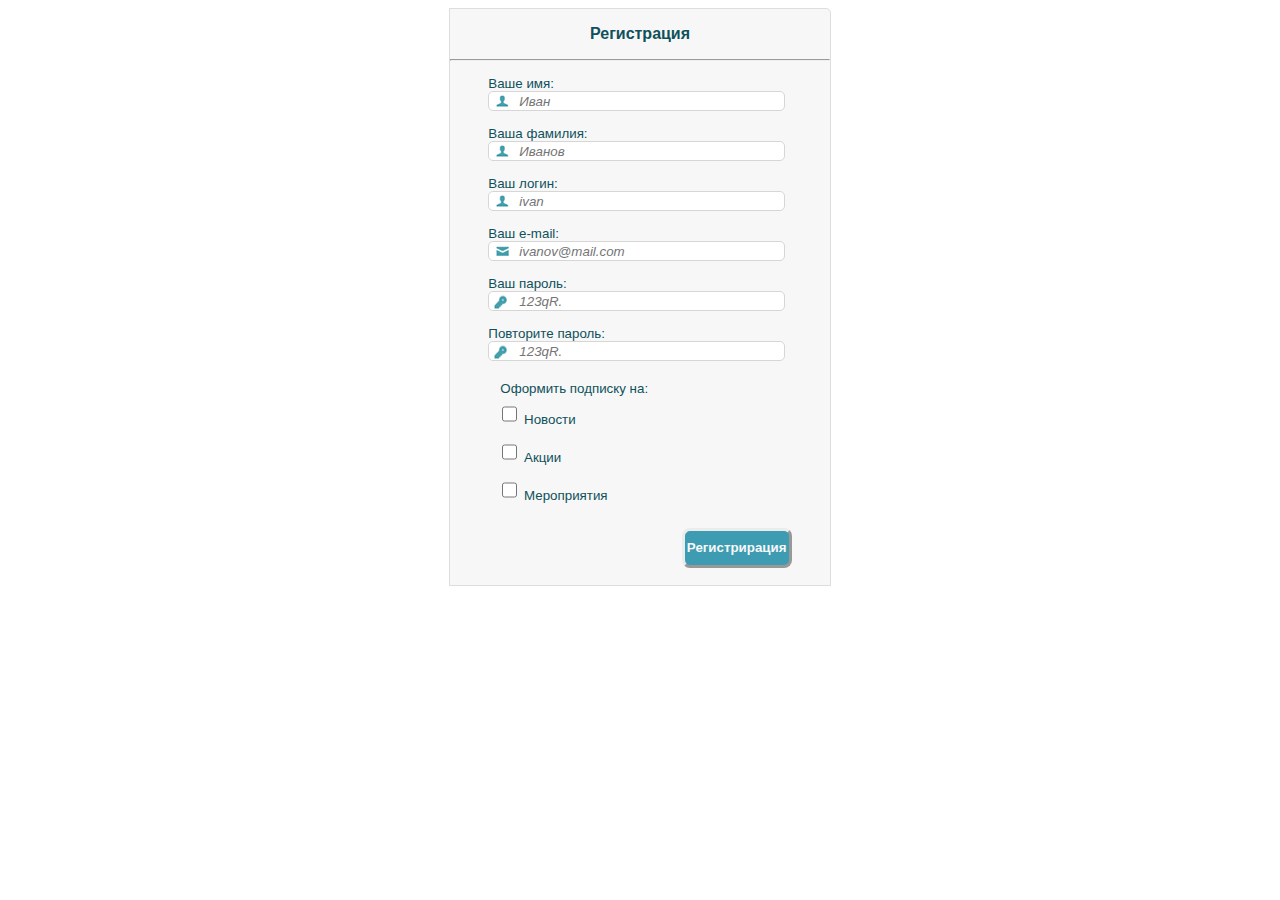
<file: Практическая 2 (вар. 2)/index.html>
<html>
	<header>
		<link href="style.css" rel="stylesheet" type="text/css" />
	</header>
	<body>

		<form method="post">
			<h3>Регистрация</h3>
			<hr>
			<br>
			
			<section>
			<label for="name">Ваше имя:</label><br>
			<input id="name" autocomplete="off" type='text' size="19" placeholder="Иван"
			 pattern="[A-Za-zА-Яа-яЁё0-9]{2,12}" required ><br>
			
			<label for="fam">Ваша фамилия:</label><br>
			<input autocomplete="on" id="fam" type='text' size="19" placeholder="Иванов" 
			pattern="[A-Za-zА-Яа-яЁё]{2,16}" required ><br>
			
			<label for="login">Ваш логин:</label><br>
			<input id="login" autocomplete="off" type='text' size="19" placeholder="ivan" 
			pattern="[\D]{3,14}" required ><br>
			
			<label for="email">Ваш e-mail:</label><br>
			<input autocomplete="on" id="email" type='email' size="19" placeholder="ivanov@mail.com" required ><br>
			
			<label for="pas1">Ваш пароль:</label><br>			
			<input autocomplete="off" id="pas1" type='password' size="19" placeholder="123qR." required
			 pattern="(?=^.{5,}$)(?=.*\W+)(?![.\n])(?=.*[A-Z])(?=.*[a-z]).*$" maxlength="10"><br>
			
			<label for="pas2">Повторите пароль:</label><br>
			<input autocomplete="off" id="pas2" type='password' size="19" placeholder="123qR." required
			 pattern="(?=^.{5,}$)(?=.*\W+)(?![.\n])(?=.*[A-Z])(?=.*[a-z]).*$" maxlength="10">
			</section>
			<fieldset>
				<legend>Оформить подписку на:</legend>
				<input type="checkbox" name="news" value="news"> Новости  <br>
				<input type="checkbox" name="shares" value="shares"> Акции<br>
				<input type="checkbox" name="events" value="events"> Мероприятия
			</fieldset>
			<br>
			<input id="submit" type="submit" value="Регистрирация">
			<br>
			<br>
		</form>
	</body>
</html>
</file>
<file: Практическая 2 (вар. 2)/style.css>
form
{
	padding:auto;
	border-radius:0 5px 0 0;
	margin:auto;
	font-family:Arial;
	width: 30%;
	border: 1px solid #ddd;
	text-align: center;
	color: #0f515b;
	background-color: #f7f7f7;
	font-size: 10pt;
}

form h3:only-of-type
{
	font-size: initial;
}

form>hr:only-of-type
{
	background-color: #0f515b;
	margin: auto;
	
	
}

input#submit
{
	padding:2px;
	background-color:#3d9cb2;
	border-radius:8px ;
	font-weight:bold;
	color:#f7f7f7;
	margin:2px auto;
	border: 3px #ececec;
	border-style: outset;
	width:110px;
	height: 40px;
	margin-left: 51%;
}

form input[placeholder]
{
	padding:5px;
	border: 1px solid #d6d6d6;
	font-style: italic;
	color: black;
	padding-left: 30px;
	
}

form input:last-of-type
{
	margin-bottom: 0;
}

form label
{
	text-align: left;
	font-size: inherit;
	margin: left;
}

form section
{
	text-align: left;
	margin-left: 10%;
}

form input
{
	margin-bottom: 15px;
	width: 87%;   
    background-repeat: no-repeat;   
    background-position: 4px;  
    outline: none;
    -moz-border-radius: 5px; 
    -webkit-border-radius: 5px; 
    border-radius: 5px;    
    height: 20px;
}

form input#name, #fam, #login
{
	background-image: url(icon/name.png);
}


form input#email
{
	background-image: url(icon/mail.png);
}

form input#pas1, #pas2
{
	background-image: url(icon/pas.png);
}

form fieldset
{
	text-align: left;
	font-size: inherit;
	margin-top: 20px;
	margin-left: 10%;
	margin-right: 12%;
	border:none;

}

form fieldset input
{
	text-align: left;
	width: 15px;
}
</file>
